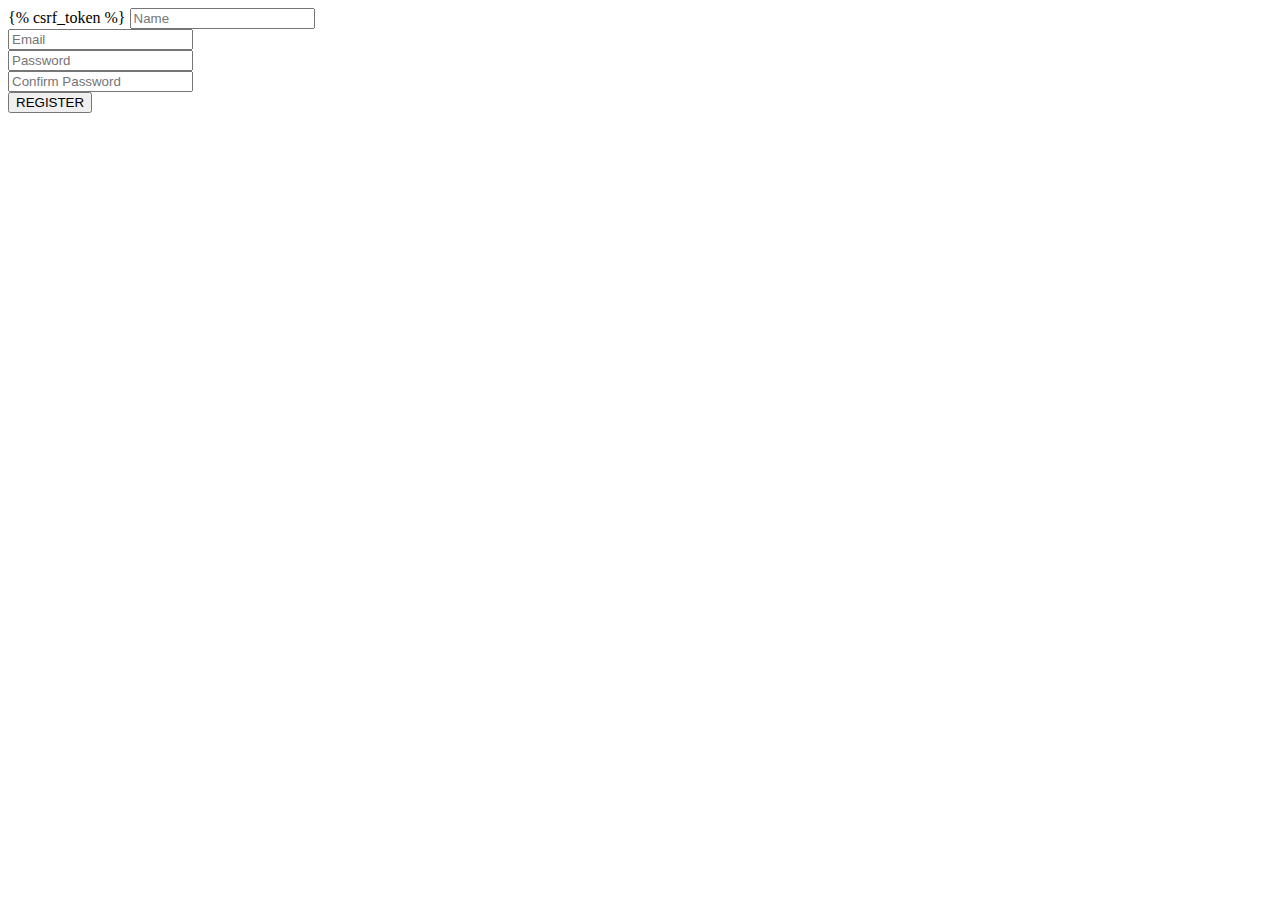
<file: Galleryvault/Templates/register.html>
<!DOCTYPE html>
<html lang="en">
<head>
    <meta charset="UTF-8">
    <meta name="viewport" content="width=device-width, initial-scale=1.0">
    <title>Document</title>
</head>
<body>
    <form action="" method="post">
        {% csrf_token %}
        <input type="text" name="name" placeholder="Name" id=""><br>
        <input type="email" name="email" placeholder="Email" id=""><br>
        <input type="password" name="password" placeholder="Password" id=""><br>
        <input type="password" name="cnf_password" placeholder="Confirm Password" id=""><br>
        <input type="submit" value="REGISTER">
    </form>

    <!-- <a href="../login"><button>REGISTER</button></a> -->
</body>
</html>
</file>
